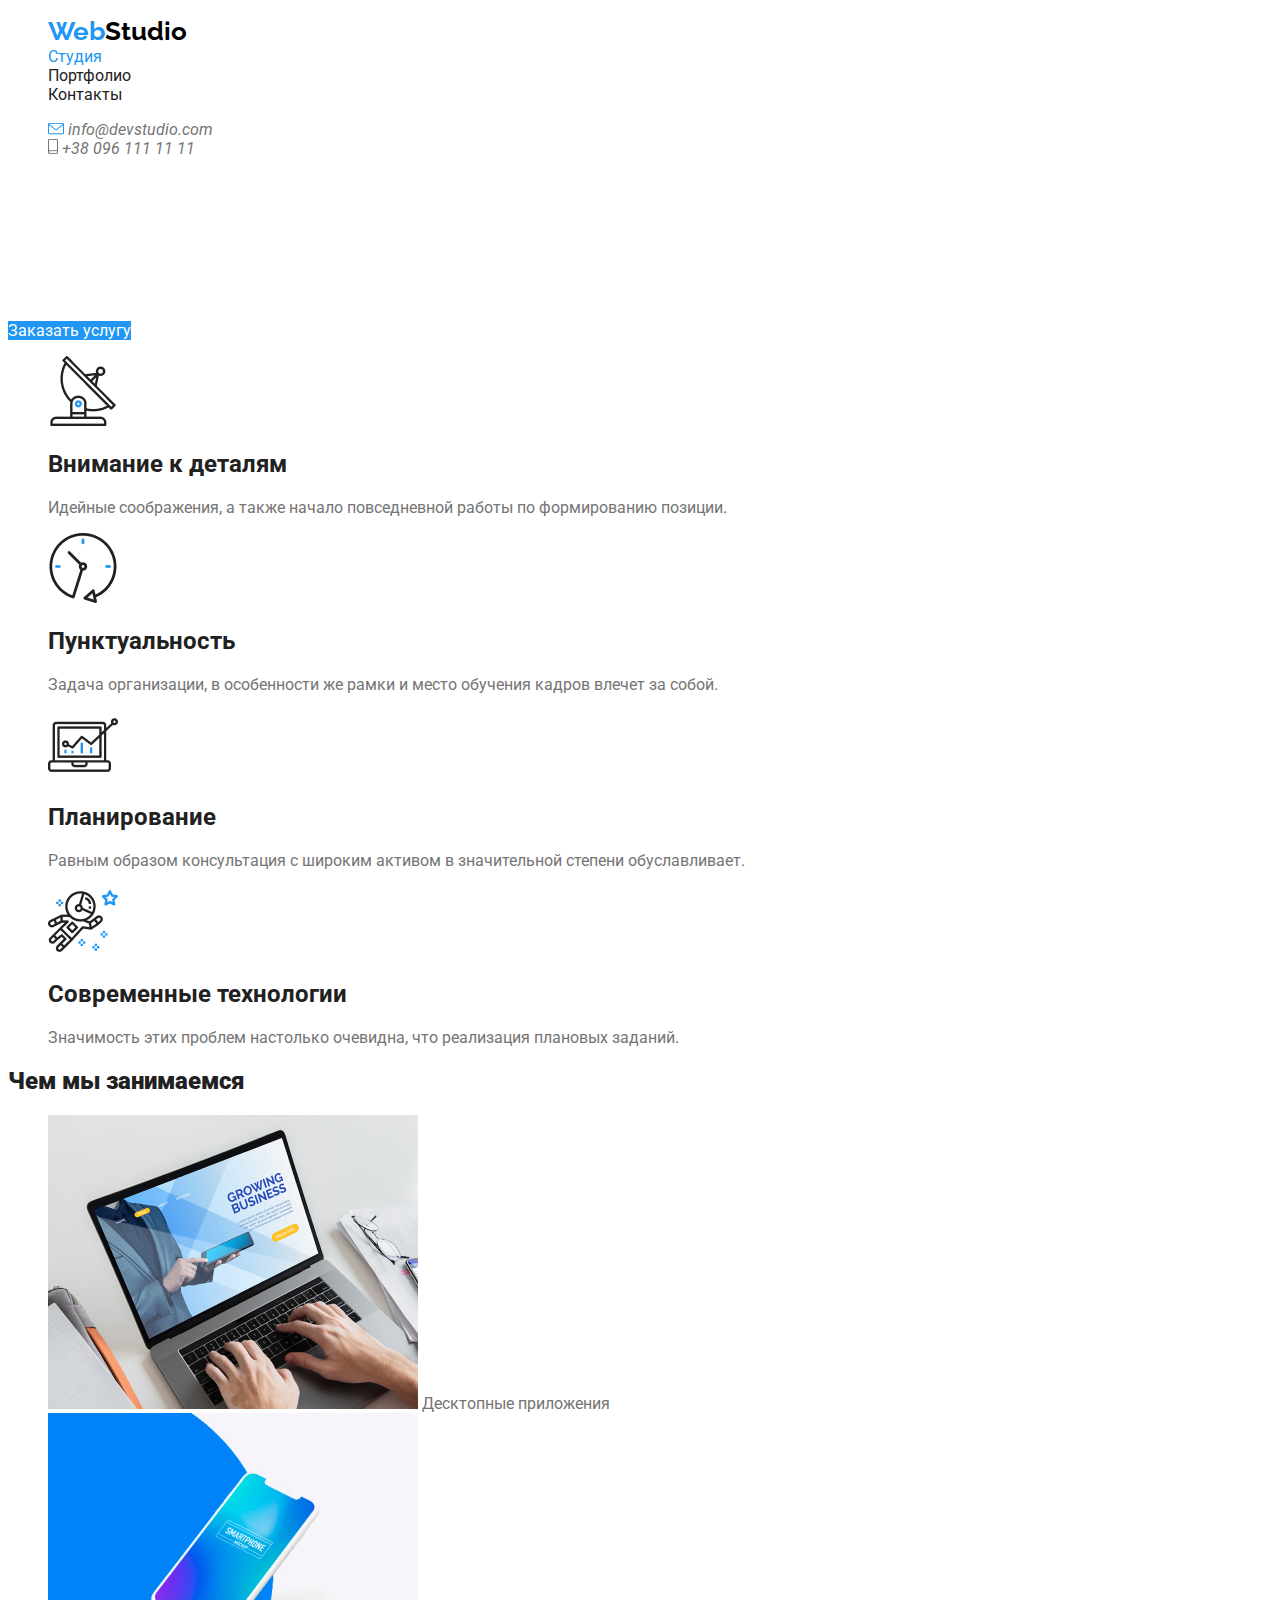
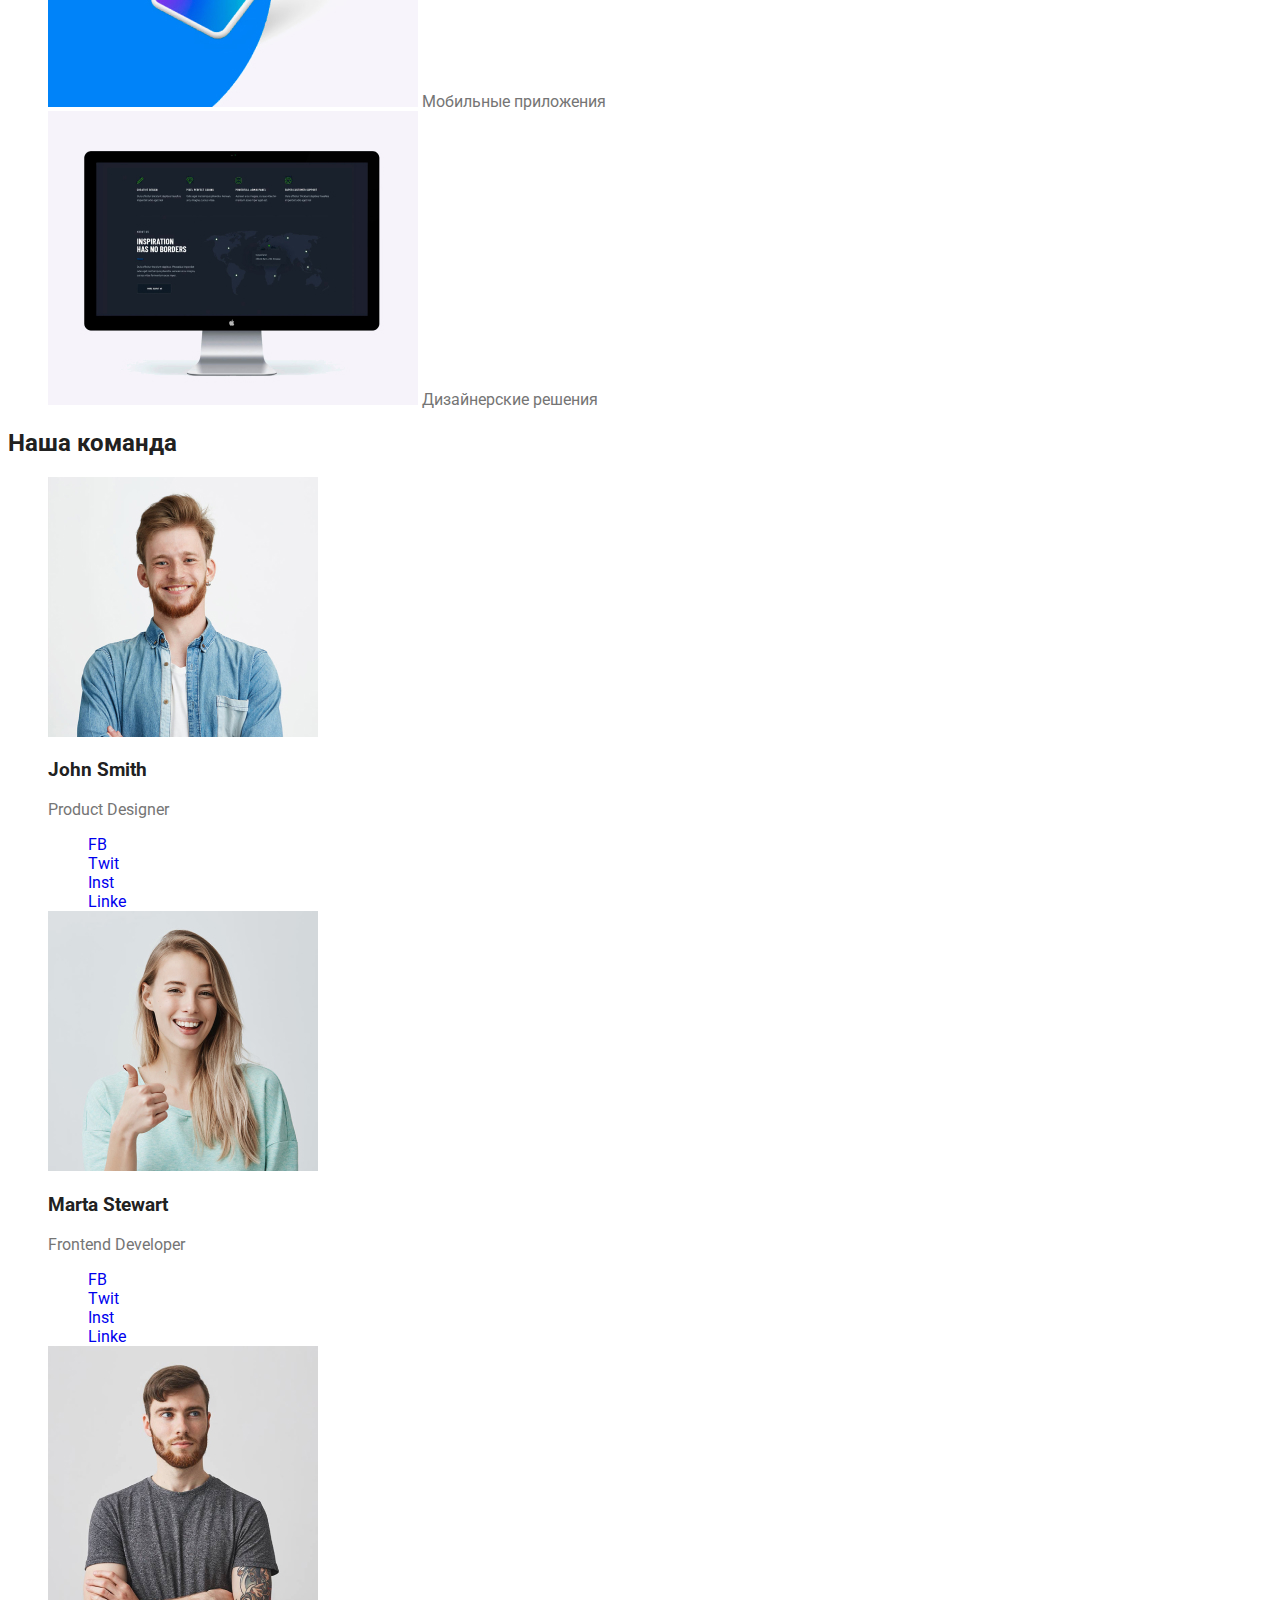
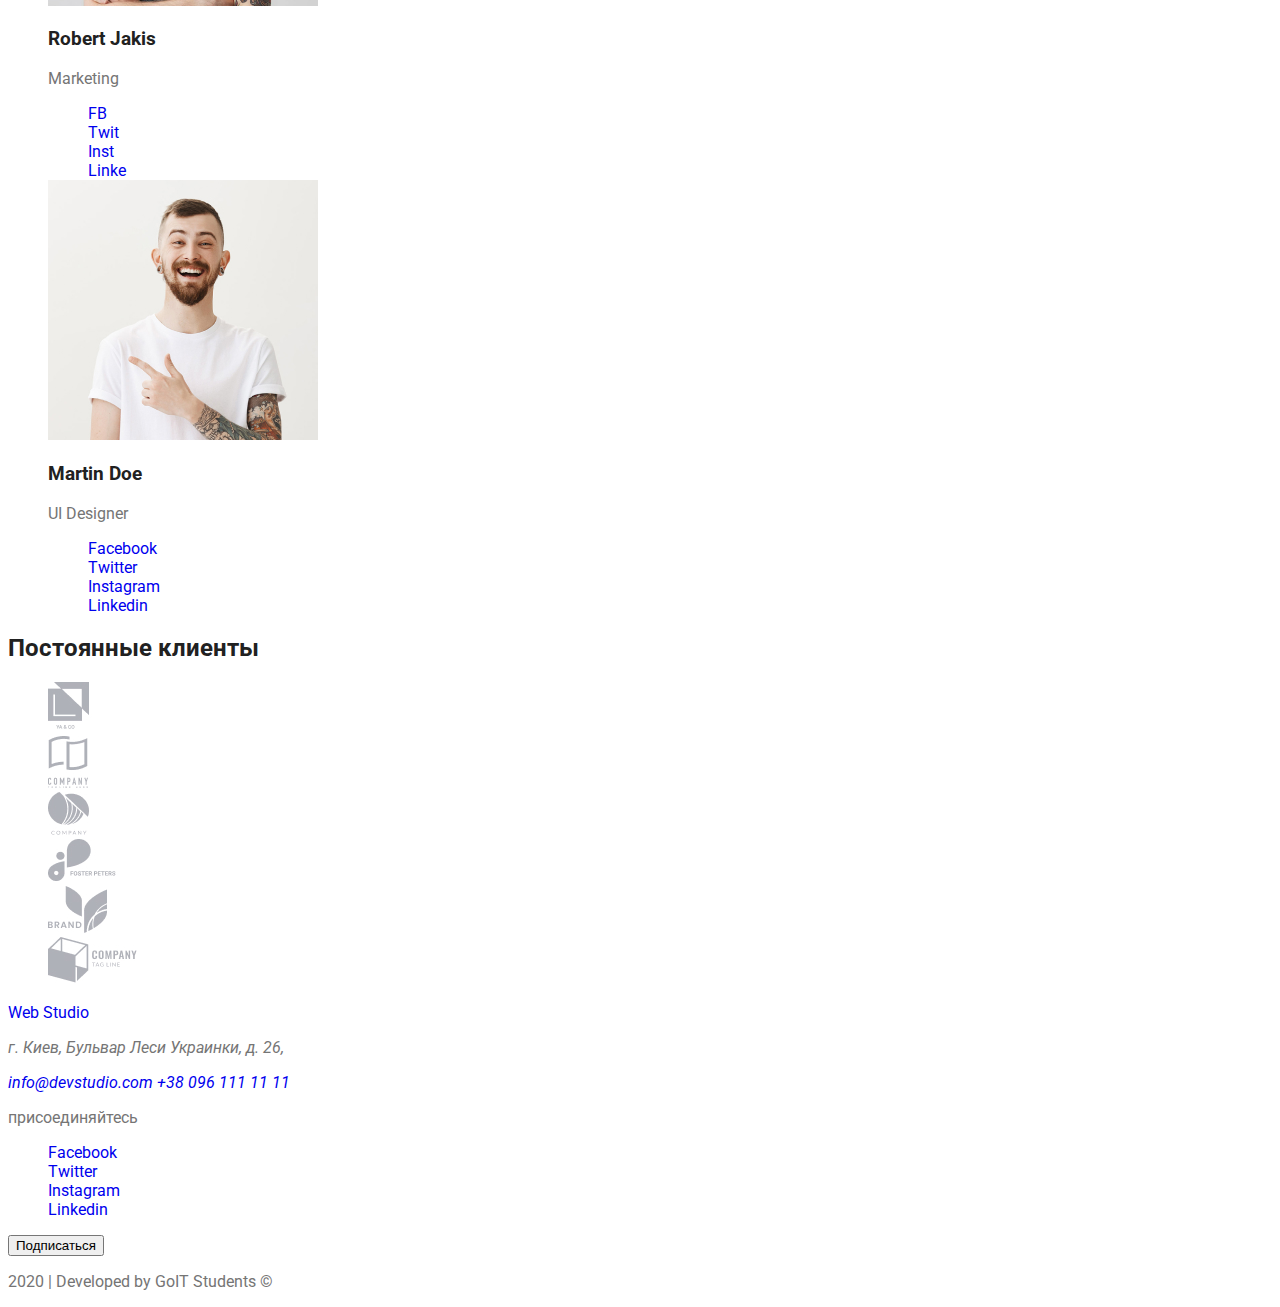
<file: index.html>
<!DOCTYPE html>
<html lang="en">
<head>
    <meta charset="UTF-8">
    <meta name="viewport" content="width=device-width, initial-scale=1.0">
    <title>Document</title>
    <link rel="stylesheet" href="./css/styles.css" />
    <link href="https://fonts.googleapis.com/css2?family=Raleway:wght@700&family=Roboto:wght@400;500;700;900&display=swap" rel="stylesheet">
</head>
    <body>
         <!-- Page header -->
        <header>
            <nav>
                    <!--  Navigate to other pages-->
                <ul class="site-nav">
                    <li><a href="./index.html" class="logo"><span class="logo-blue">Web</span><span class="logo-black">Studio</span></a></li>
                    <li><a href="./index.html" class="link current">Студия</a></li>
                    <li><a href="./portfolio.html" class="link">Портфолио</a></li>
                    <li><a href="#" class="link">Контакты</a></li>
                </ul>
            </nav>
            <address>
                <ul class="contacts">
                    <li><img src="./images/envelope.jpg" alt="mail"/>
                        <a href="mailto:info@devstudio.com" class="cont-link">
                        info@devstudio.com
                        </a>
                    </li>
                    <li><img src="./images/smartphone.jpg" alt="phone"/>
                        <a href="tel:+380961111111" class="cont-link">
                        +38 096 111 11 11
                        </a>
                    </li>
                </ul>
            </address>
        </header>
        <main>
            <section>
                <h1 class="hero-title">Эффективные решения <br /> для вашего бизнеса</h1>
                <p><a href="#" class="button">Заказать услугу</a></p>
            </section> 
            <!--Features-->           
            <section class="section"> 
                <ul>
                    <li>
                        <img src="./images/antenna1.jpg" alt="antena1"/>
                        <h2 class="section-title">Внимание к деталям</h2>
                        <p>Идейные соображения, а также начало повседневной работы по формированию позиции.</p>
                    </li>
                    <li>
                        <img src="./images/clock1.jpg" alt="clock1"/>
                        <h2 class="section-title">Пунктуальность</h2>
                        <p>Задача организации, в особенности же рамки и место обучения кадров влечет за собой.</p>
                    </li>
                    <li>
                        <img src="./images/diagram1.jpg" alt="diagram1"/>
                        <h2 class="section-title">Планирование</h2>
                        <p>Равным образом консультация с широким активом в значительной степени обуславливает.</p>
                    </li>
                    <li>
                        <img src="./images/astronaut1.jpg" alt="astronaut1"/>
                        <h2 class="section-title">Современные технологии</h2>
                        <p>Значимость этих проблем настолько очевидна, что реализация плановых заданий.</p>
                    </li>
                </ul>   
 
            </section>
            
            <!--What are we doing-->
            <section class="section">
                <h2 class="section-title"> <strong>Чем мы занимаемся</strong></h2>
                <ul>
                    <li> <img src="./images/computer.jpg" alt="computer"/>
                        Десктопные приложения
                    </li>
                    <li> <img src="./images/mobile.jpg" alt="mobile"/>
                        Мобильные приложения
                    </li>
                    <li> <img src="./images/designsolution.jpg" alt="design solution"/>
                        Дизайнерские решения
                    </li>
                </ul>
            </section>

            <!--Our Team-->
            <section class="section">
                <h2 class="section-title">Наша команда</h2>
                <ul>
                    <li>
                        <img src="./images/team1.jpg" alt="team1"/>
                        <h3 class="section-title">John Smith</h3>
                        <p>Product Designer</p>
                        <ul>
                            <li>
                                <a href="https://www.facebook.com/">FB
                                </a>
                            </li>
                            <li> 
                                <a href="https://twitter.com/">Twit
                                </a>
                            </li>
                            <li>
                                <a href="https://www.instagram.com/">Inst
                                </a>
                            </li>
                            <li>
                                <a href="https://www.linkedin.com/">Linke
                                </a>
                            </li>
                        </ul>
                    </li>

                    <li>
                        <img src="./images/team2.jpg" alt="team2"/>
                        <h3 class="section-title">Marta Stewart</h3>
                        <p>Frontend Developer</p>
                        <ul>
                            <li>
                                <a href="https://www.facebook.com/">FB
                                </a>
                            </li>
                            <li> 
                                <a href="https://twitter.com/">Twit
                                </a>
                            </li>
                            <li>
                                <a href="https://www.instagram.com/">Inst
                                </a>
                            </li>
                            <li>
                                <a href="https://www.linkedin.com/">Linke
                                </a>
                            </li>
                        </ul>
                    </li>

                    <li>
                        <img src="./images/team3.jpg" alt="team3"/>
                        <h3 class="section-title">Robert Jakis</h3>
                        <p>Marketing</p>
                        <ul>
                            <li>
                                <a href="https://www.facebook.com/">FB
                                </a>
                            </li>
                            <li> 
                                <a href="https://twitter.com/">Twit
                                </a>
                            </li>
                            <li>
                                <a href="https://www.instagram.com/">Inst
                                </a>
                            </li>
                            <li>
                                <a href="https://www.linkedin.com/">Linke
                                </a>
                            </li>
                        </ul>
                    </li>

                    <li>
                        <img src="./images/team4.jpg" alt="team4"/>
                        <h3 class="section-title">Martin Doe</h3>
                        <p>UI Designer</p>
                        <ul>
                            <li>
                                <a href="https://www.facebook.com/">Facebook
                                </a>
                            </li>
                            <li> 
                                <a href="https://twitter.com/">Twitter
                                </a>
                            </li>
                            <li>
                                <a href="https://www.instagram.com/">Instagram
                                </a>
                            </li>
                            <li>
                                <a href="https://www.linkedin.com/">Linkedin
                                </a>
                            </li>
                        </ul>
                    </li>
                </ul>
            </section>

            <!--Our Clients-->
            <section class="section">
                <h2 class="section-title">Постоянные клиенты</h2>
                <ul>
                    <li><a href="#">
                        <img src="./images/logo1.jpg" alt="ya&co">
                        </a>
                    </li>
                    <li><a href="#">
                        <img src="./images/logo2.jpg" alt="company-taglinehere">
                        </a>
                    </li>
                    <li><a href="#"><img src="./images/logo3.jpg" alt="company">
                        </a>
                    </li>
                    <li><a href="#"><img src="./images/logo4.jpg" alt="fosterpeters">
                        </a>
                    </li>
                    <li><a href="#"><img src="./images/logo5.jpg" alt="brand">
                        </a>
                    </li>
                    <li><a href="#"><img src="./images/logo6.jpg" alt="company-tagline">
                        </a>
                    </li>
                </ul>
            </section>
        </main>

        <!-- Footer -->
        <footer>
            <a href="./index.html"><span>Web</span> Studio</a>        
              <address>
                <p>г. Киев, Бульвар Леси Украинки, д. 26,</p>
                <a href="mailto:info@devstudio.com">info@devstudio.com</a>
                <a href="tel:+380961111111">+38 096 111 11 11</a>
              </address>
            <!-- Links to social networks-->
            <p>присоединяйтесь</p>
            <ul>
                <li><a href="https://www.facebook.com/">Facebook</a></li>
                <li><a href="https://twitter.com/">Twitter</a></li>
                <li><a href="https://www.instagram.com/">Instagram</a></li>
                <li><a href="https://www.linkedin.com/">Linkedin</a></li>
            </ul>
            <button type="button">Подписаться</button>
            <!-- Copyright -->
            <p>2020 | Developed by GoIT Students &copy;</p>
        </footer>

    </body>
 </html>
</file>
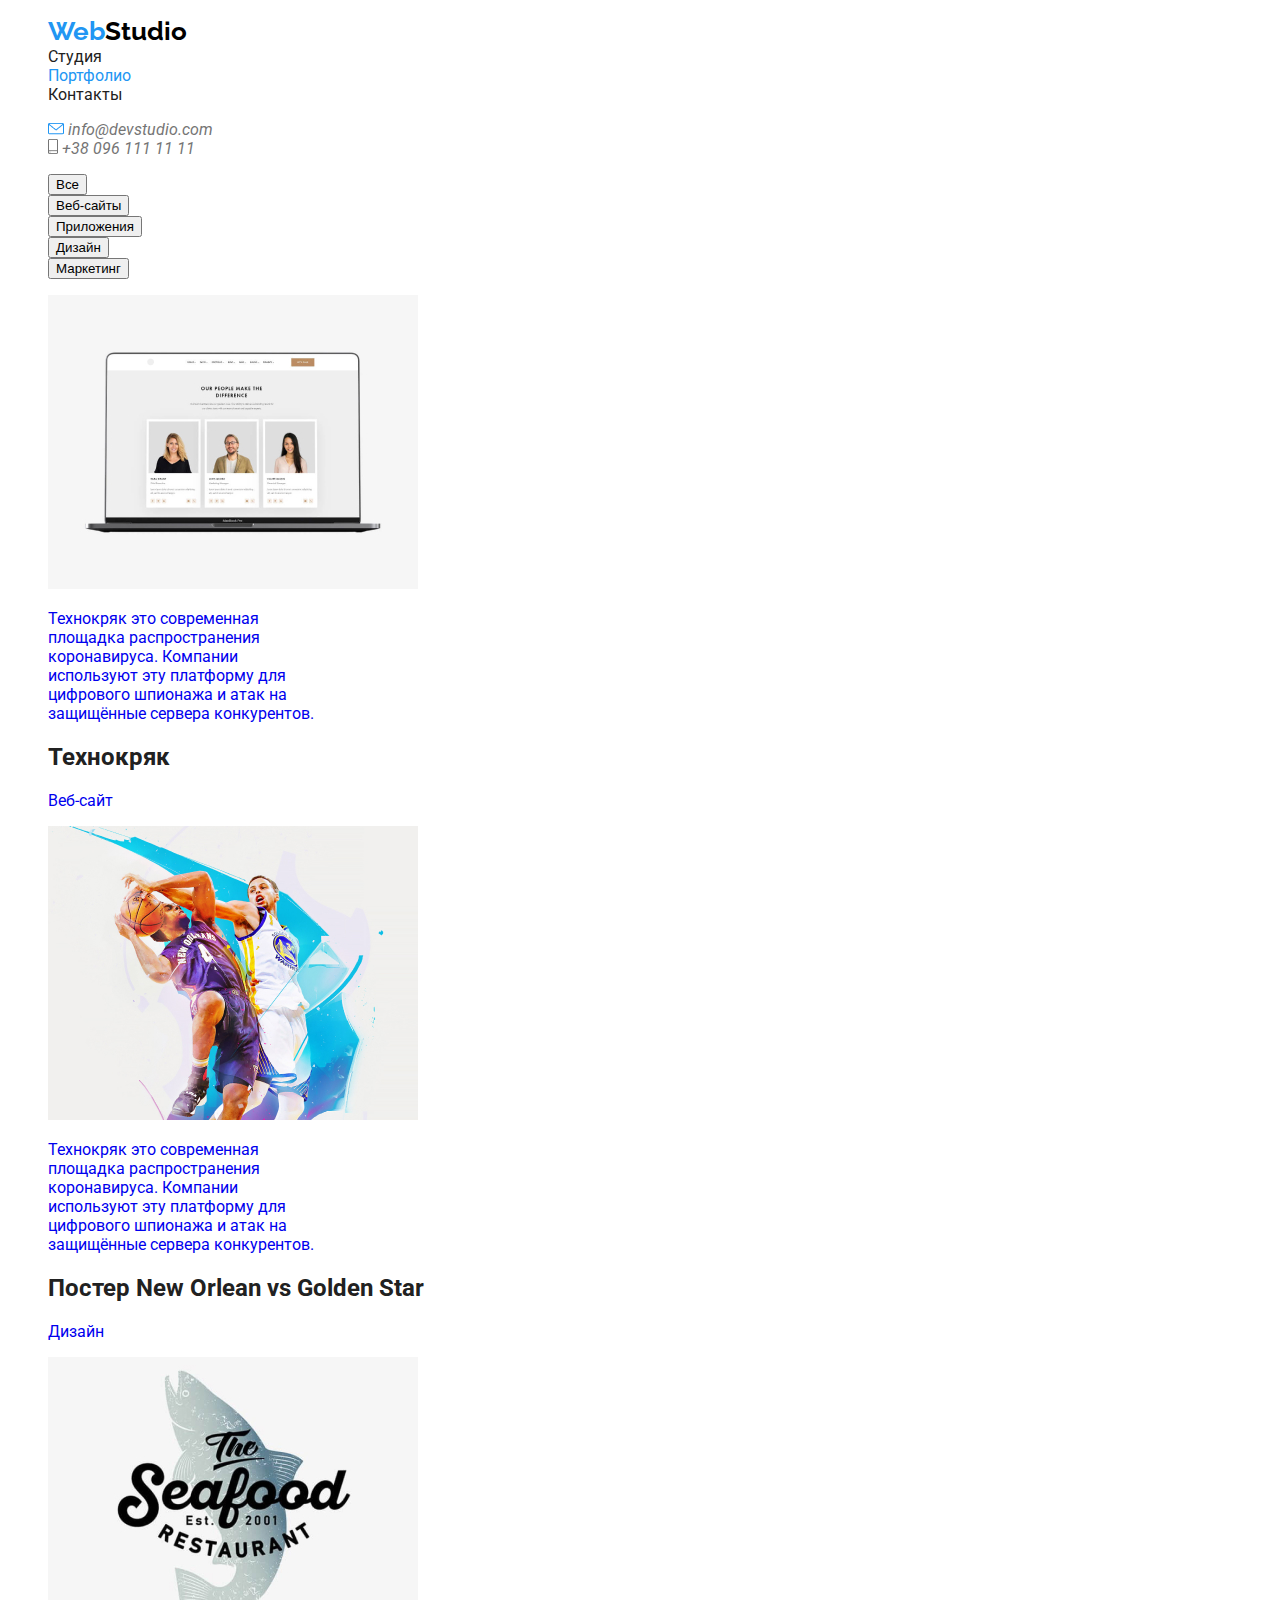
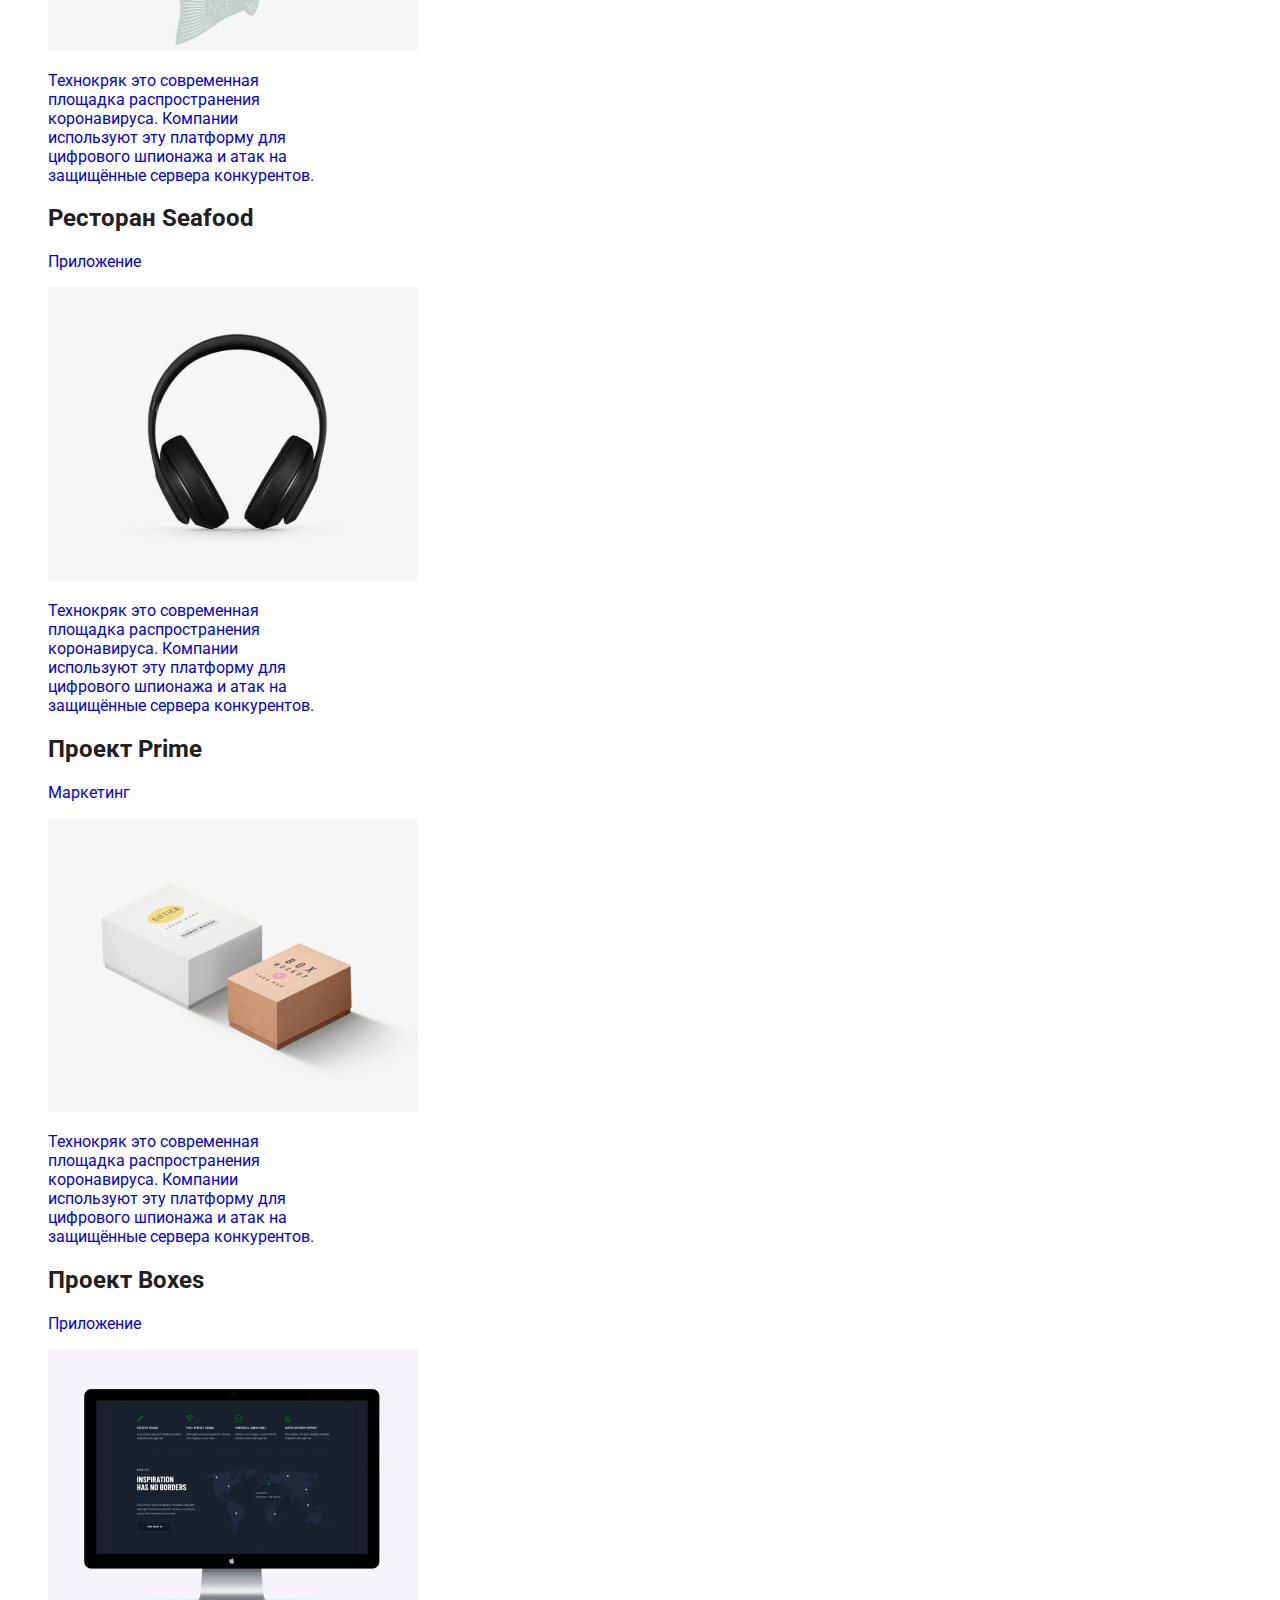
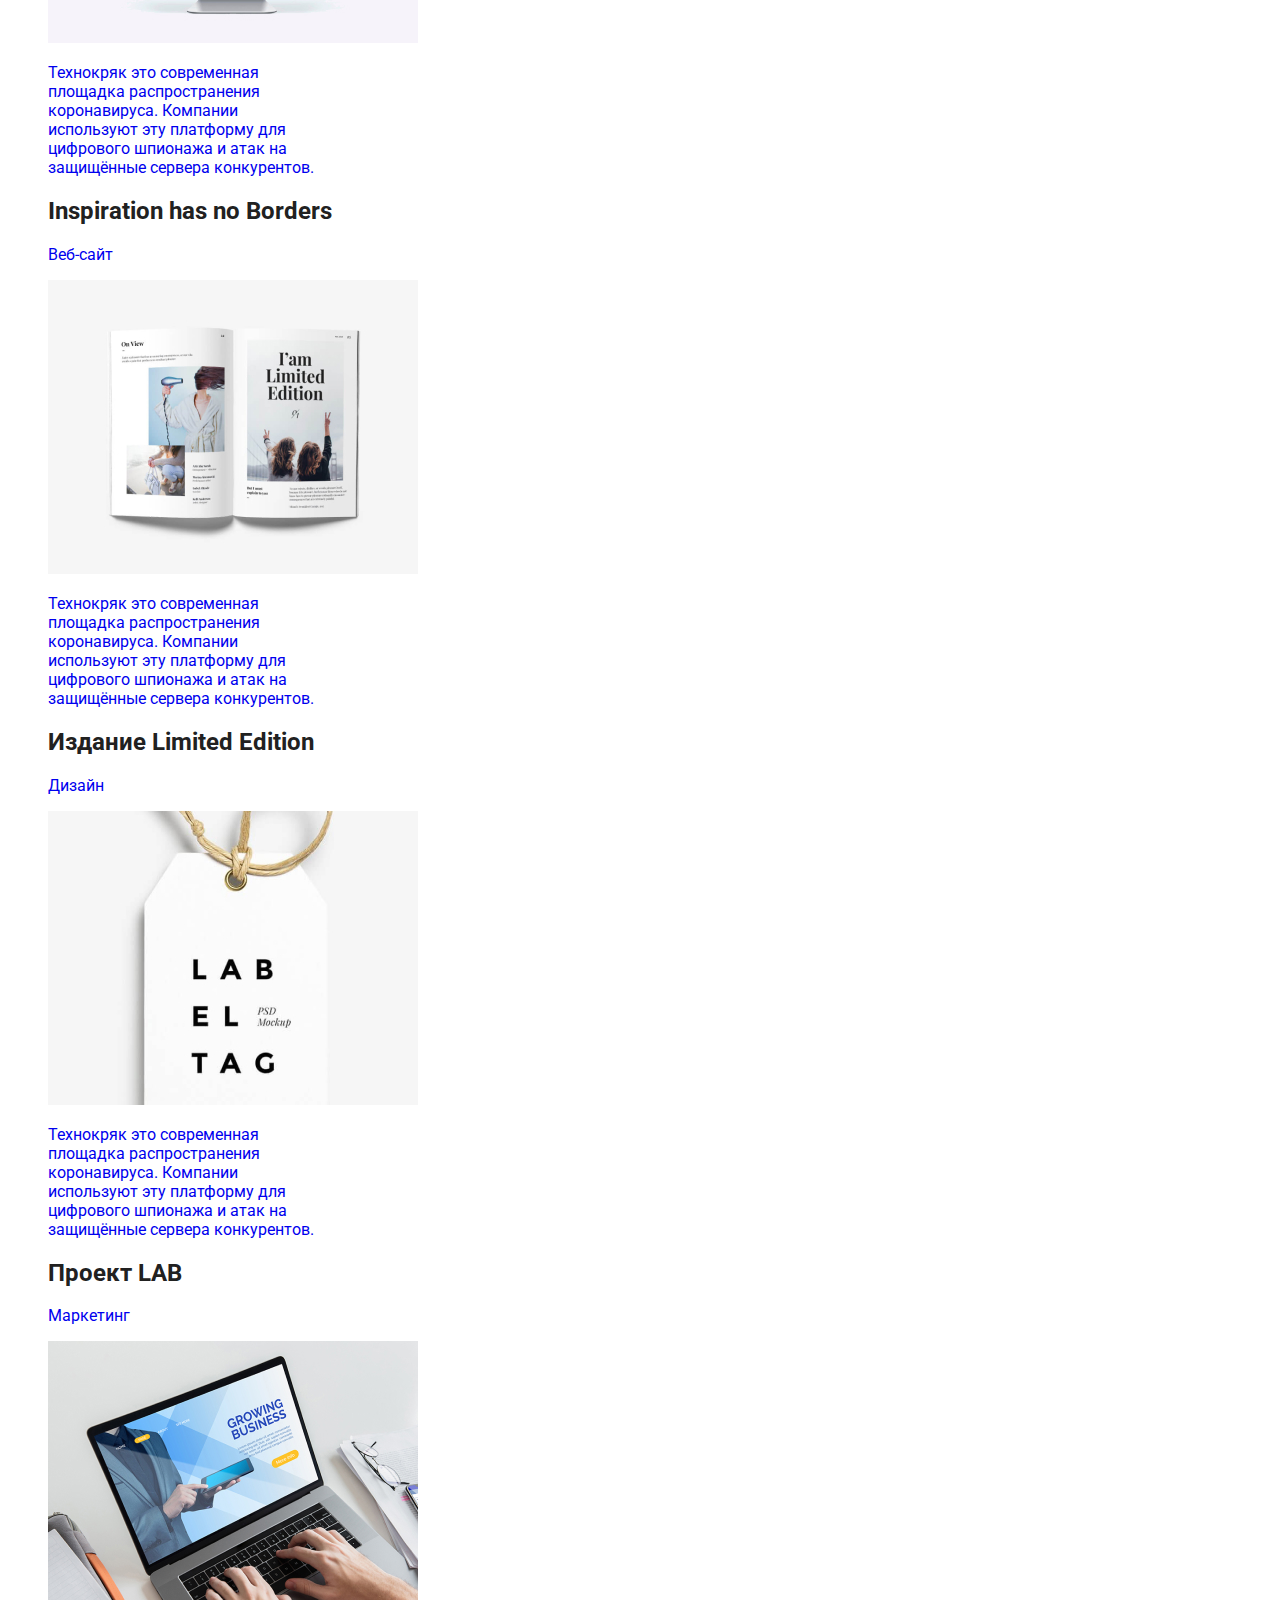
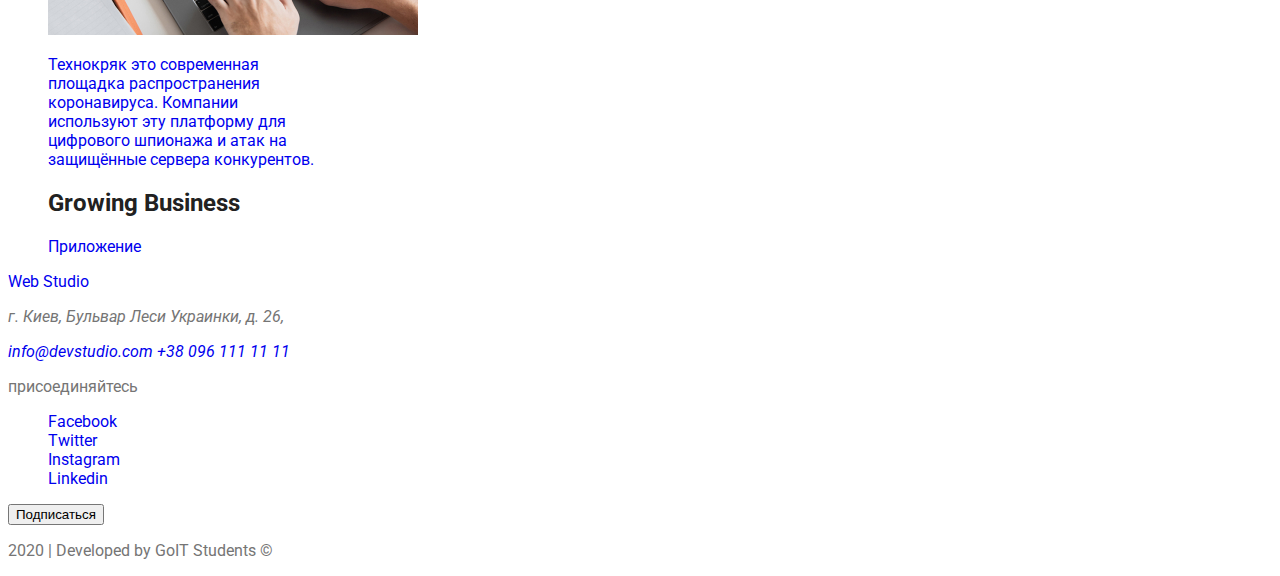
<file: portfolio.html>
<!DOCTYPE html>
<html lang="en">
    <head>
        <meta charset="UTF-8">
        <meta name="viewport" content="width=device-width, initial-scale=1.0">
        <title>Portfolio</title>
        <link rel="stylesheet" href="./css/styles.css" />
        <link href="https://fonts.googleapis.com/css2?family=Raleway:wght@700&family=Roboto:wght@400;500;700;900&display=swap" rel="stylesheet">
    </head>
    <body>
        <!-- Page header -->
        <header>
            <nav>
                    <!--  Navigate to other pages-->
                <ul class="site-nav list">
                    <li><a href="./index.html" class="logo"><span class="logo-blue">Web</span><span class="logo-black">Studio</span></a></li>
                    <li><a href="./index.html" class="link ">Студия</a></li>
                    <li><a href="./portfolio.html" class="link current">Портфолио</a></li>
                    <li><a href="#" class="link">Контакты</a></li>
                </ul>
            </nav>
            <address>
                <ul class="contacts">
                    <li><img src="./images/envelope.jpg" alt="mail"/>
                        <a href="mailto:info@devstudio.com" class="cont-link">
                        info@devstudio.com
                        </a>
                    </li>
                    <li><img src="./images/smartphone.jpg" alt="phone"/>
                        <a href="tel:+380961111111" class="cont-link">
                        +38 096 111 11 11
                        </a>
                    </li>
                </ul>
            </address>
        </header>

        <main>
            <!-- filters -->
            <ul class="filters">
                <li class="filters-active"><button type="button">Все</button></li>
                <li class="filters-two"><button type="button">Веб-сайты</button></li>
                <li class="filters-three"><button type="button">Приложения</button></li>
                <li class="filters-four"><button type="button">Дизайн</button></li>
                <li class="filters-five"><button type="button">Маркетинг</button></li>
            </ul>

            <!-- portfolio -->
            <section>
                <ul>
                    <li>
                        <a href="#">
                        <img src="./images/project1.jpg" alt="project1" width="370"/>
                        <p>Технокряк это современная<br> площадка распространения<br>
                            коронавируса. Компании<br>
                            используют эту платформу для<br>
                            цифрового шпионажа и атак на<br>
                            защищённые сервера конкурентов.
                        </p>
                        <h2 class="section-title">Технокряк</h2>
                        <p>Веб-сайт</p>
                        </a>
                    </li>
                    <li>
                        <a href="#">
                        <img src="./images/project2.jpg" alt="project2" width="370"/>
                        <p>Технокряк это современная<br> площадка распространения<br>
                            коронавируса. Компании<br>
                            используют эту платформу для<br>
                            цифрового шпионажа и атак на<br>
                            защищённые сервера конкурентов.
                        </p>
                        <h2 class="section-title">Постер New Orlean vs Golden Star</h2>
                        <p>Дизайн</p>
                        </a>
                    </li>
                    <li>
                        <a href="#">
                        <img src="./images/project3.jpg" alt="project3" width="370"/>
                        <p>Технокряк это современная<br> площадка распространения<br>
                            коронавируса. Компании<br>
                            используют эту платформу для<br>
                            цифрового шпионажа и атак на<br>
                            защищённые сервера конкурентов.
                        </p>
                        <h2 class="section-title">Ресторан Seafood</h2>
                        <p>Приложение</p>
                        </a>
                    </li>
                    <li>
                        <a href="#">
                        <img src="./images/project4.jpg" alt="project4" width="370"/>
                        <p>Технокряк это современная<br> площадка распространения<br>
                            коронавируса. Компании<br>
                            используют эту платформу для<br>
                            цифрового шпионажа и атак на<br>
                            защищённые сервера конкурентов.
                        </p>
                        <h2 class="section-title">Проект Prime</h2>
                        <p>Маркетинг</p>
                        </a>
                    </li>
                    <li>
                        <a href="#">
                        <img src="./images/project5.jpg" alt="project5" width="370"/>
                        <p>Технокряк это современная<br> площадка распространения<br>
                            коронавируса. Компании<br>
                            используют эту платформу для<br>
                            цифрового шпионажа и атак на<br>
                            защищённые сервера конкурентов.
                        </p>
                        <h2 class="section-title">Проект Boxes</h2>
                        <p>Приложение</p>
                        </a>
                    </li>
                    <li>
                        <a href="#">
                        <img src="./images/project6.jpg" alt="project6" width="370"/>
                        <p>Технокряк это современная<br> площадка распространения<br>
                            коронавируса. Компании<br>
                            используют эту платформу для<br>
                            цифрового шпионажа и атак на<br>
                            защищённые сервера конкурентов.
                        </p>
                        <h2 class="section-title">Inspiration has no Borders</h2>
                        <p>Веб-сайт</p>
                        </a>
                    </li>
                    <li>
                        <a href="#">
                        <img src="./images/project7.jpg" alt="project7" width="370"/>
                        <p>Технокряк это современная<br> площадка распространения<br>
                            коронавируса. Компании<br>
                            используют эту платформу для<br>
                            цифрового шпионажа и атак на<br>
                            защищённые сервера конкурентов.
                        </p>
                        <h2 class="section-title">Издание Limited Edition</h2>
                        <p>Дизайн</p>
                        </a>
                    </li>
                    <li>
                        <a href="#">
                        <img src="./images/project8.jpg" alt="project8" width="370"/>
                        <p>Технокряк это современная<br> площадка распространения<br>
                            коронавируса. Компании<br>
                            используют эту платформу для<br>
                            цифрового шпионажа и атак на<br>
                            защищённые сервера конкурентов.
                        </p>
                        <h2 class="section-title">Проект LAB</h2>
                        <p>Маркетинг</p>
                        </a>
                    </li>
                    <li>
                        <a href="#">
                        <img src="./images/project9.jpg" alt="project9" width="370"/>
                        <p>Технокряк это современная<br> площадка распространения<br>
                            коронавируса. Компании<br>
                            используют эту платформу для<br>
                            цифрового шпионажа и атак на<br>
                            защищённые сервера конкурентов.
                        </p>
                        <h2 class="section-title">Growing Business</h2>
                        <p>Приложение</p>
                        </a>
                    </li>
                </ul>
            </section>

        </main>


        <!-- Footer -->
        <footer>
            <a href="./index.html"><span>Web</span> Studio</a>        
            <address>
                <p>г. Киев, Бульвар Леси Украинки, д. 26,</p>
                <a href="mailto:info@devstudio.com">info@devstudio.com</a>
                <a href="tel:+380961111111">+38 096 111 11 11</a>
            </address>
            <!-- Links to social networks-->
            <p>присоединяйтесь</p>
            <ul>
                <li><a href="https://www.facebook.com/">Facebook</a></li>
                <li><a href="https://twitter.com/">Twitter</a></li>
                <li><a href="https://www.instagram.com/">Instagram</a></li>
                <li><a href="https://www.linkedin.com/">Linkedin</a></li>
            </ul>
            <button>Подписаться</button>
            <!-- Copyright -->
            <p>2020 | Developed by GoIT Students &copy;</p>
        </footer>
    </body>
</html>
</file>
<file: css/styles.css>
/* колір основного тексту #000000; */

/*вторинний колір в футері rgba(255, 255, 255, 0.6) */

/* білий  #FFFFFF */

/* сірий  #757575 */

/* синій  кнопоки + акцент  #2196F3 */

/* вторинний колір фону іконок #F5F4FA */

:root {
    --primary-text-color: #757575; 
    --title-text-color: #212121;
    --minor-text-color:#F5F4FA;
    --accent-color: #2196F3;
    --primary-bg-color: #FFFFFF;
    
}

body {
    background-color:#FFFFFF;
    color: var(--primary-text-color);
    font-family: Roboto, sans-serif;
}

ul {
    list-style: none;
}

a {
    text-decoration: none;
}

/* Logo link*/
.logo {
    font-family: Raleway;
    font-style: normal;
    font-weight: 700;
    font-size: 26px;
    line-height: 1.19;
}

.logo-blue {
    color: var(--accent-color); 
}
.logo-black{
    color: #000000;
}


/* Site nav */
.site-nav .link {
    color: var(--title-text-color);
}


.site-nav .link.current {
    color: var(--accent-color);
}

.site-nav .link:hover,
.site-nav .link:focus{
    color: var(--accent-color);
}

.contacts .cont-link{
    color:  var(--primary-text-color);
}
.contacts .cont-link:hover,
.contacts .cont-link:focus{
    color: var(--accent-color);
}

/*title*/




/* оформлення секцій і заголовків*/

.hero-title {
    color: var(--primary-bg-color);
    font-size: 44px;
}

.section-title{
    color:  var(--title-text-color);
}


   
/*button*/

.button {
    color:var(--primary-bg-color);
    background: var(--accent-color);
   
}

.button.primary {
    color:var(--primary-bg-color);
    background: var(--accent-color);
}

/*-------------portfolio------------*/

.filters{
    color: var(--accent-color);
}
</file>
